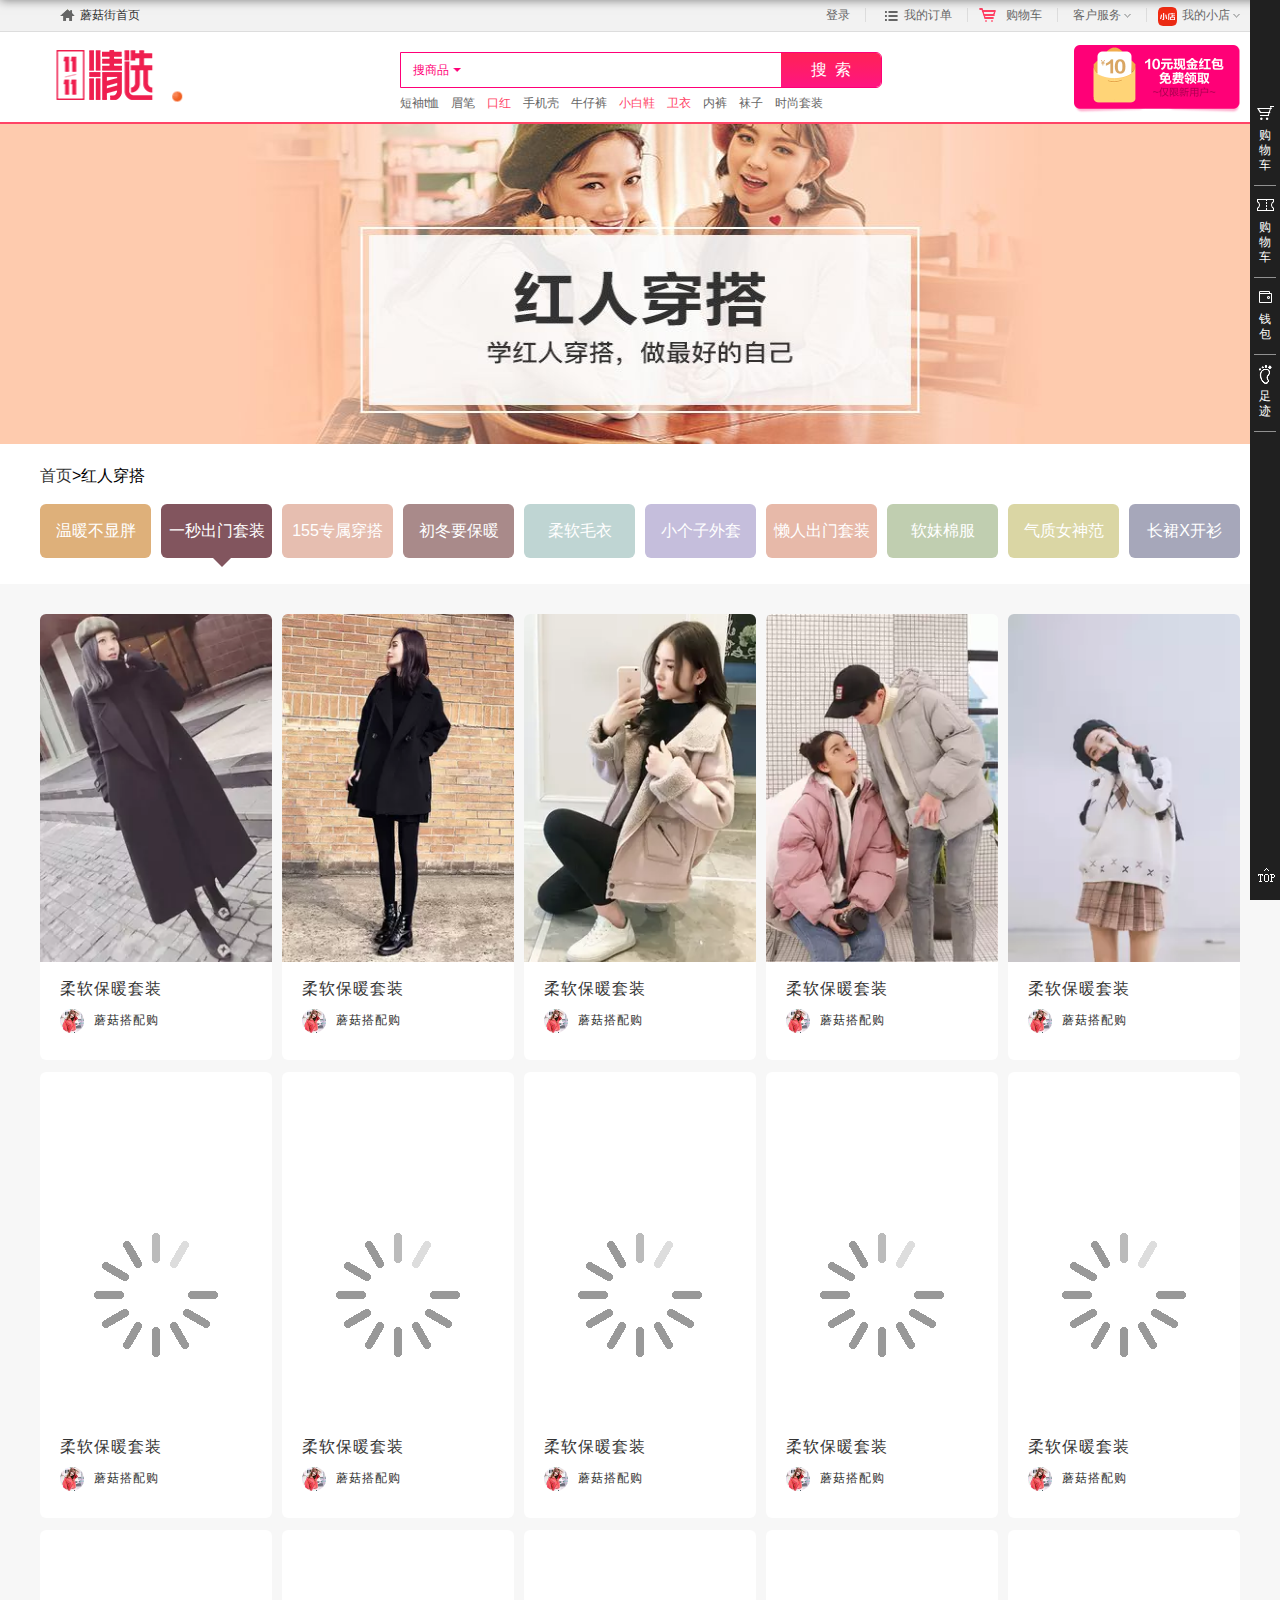
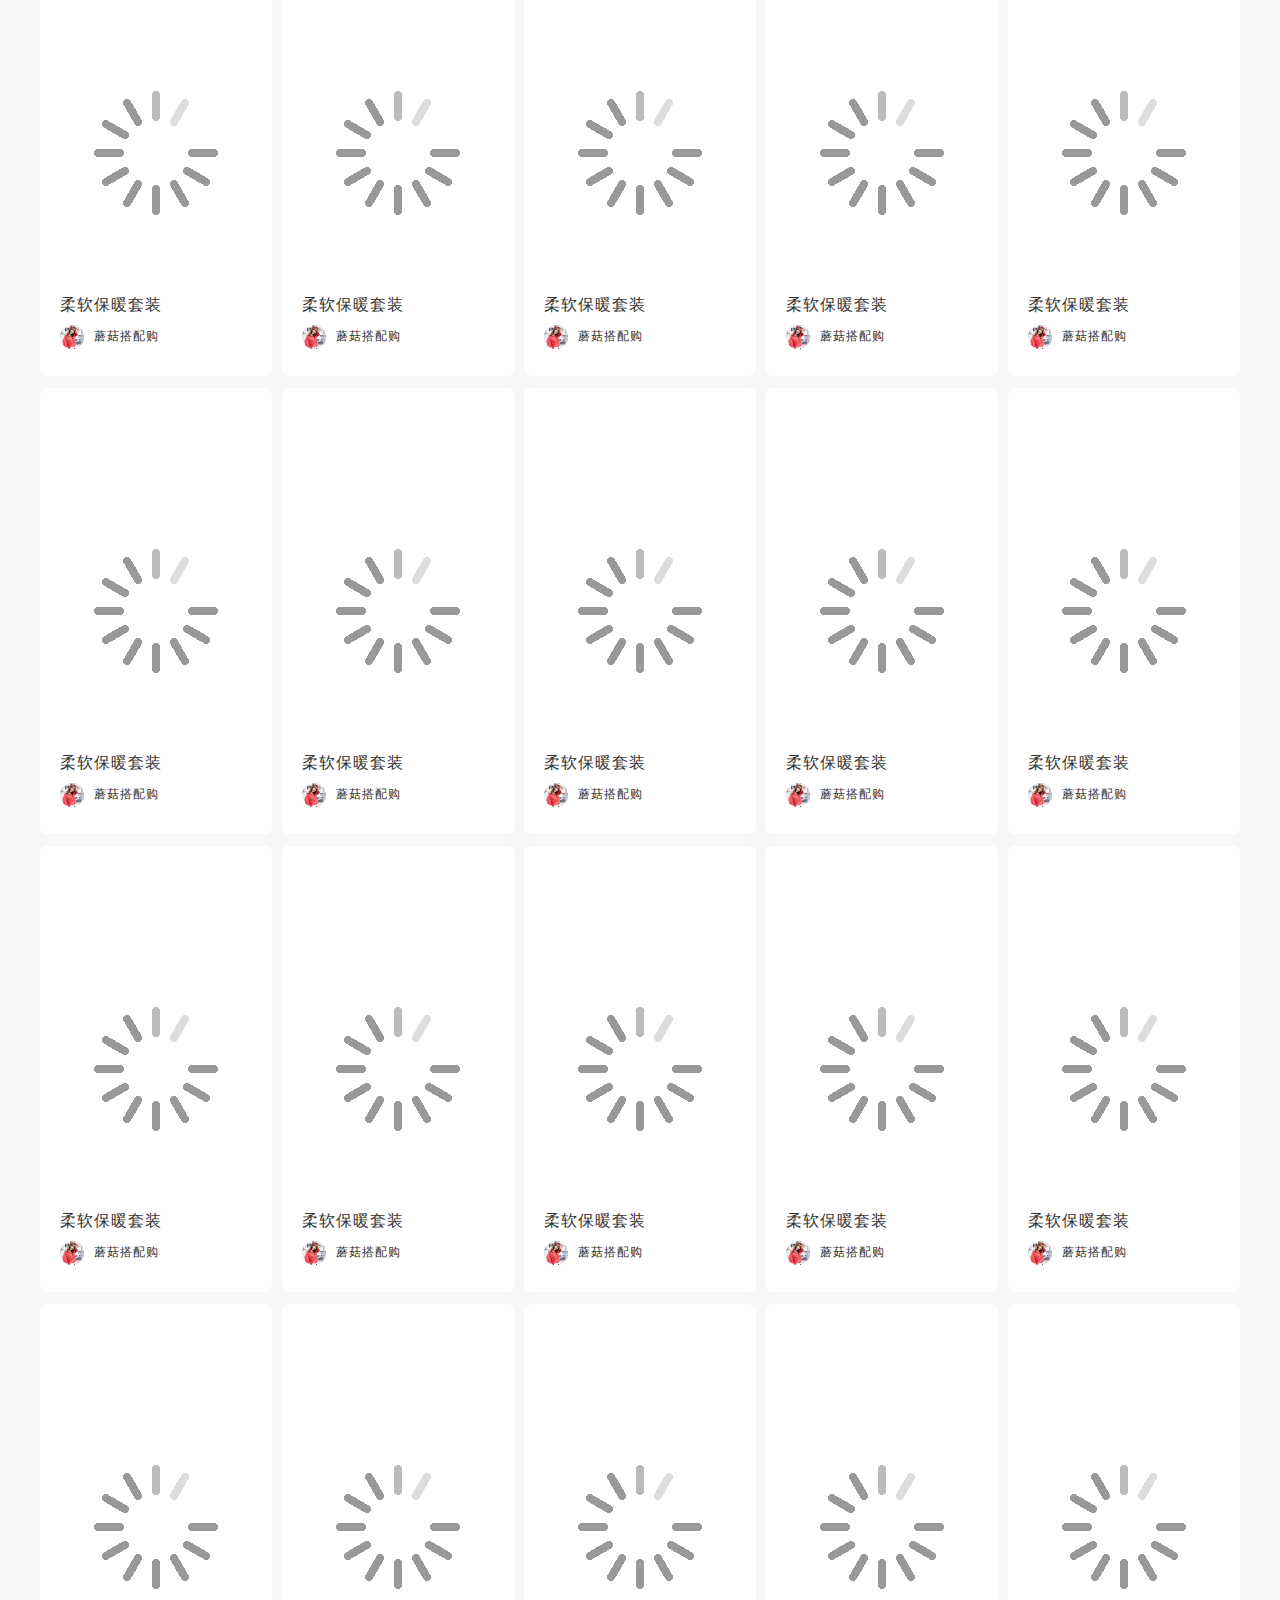
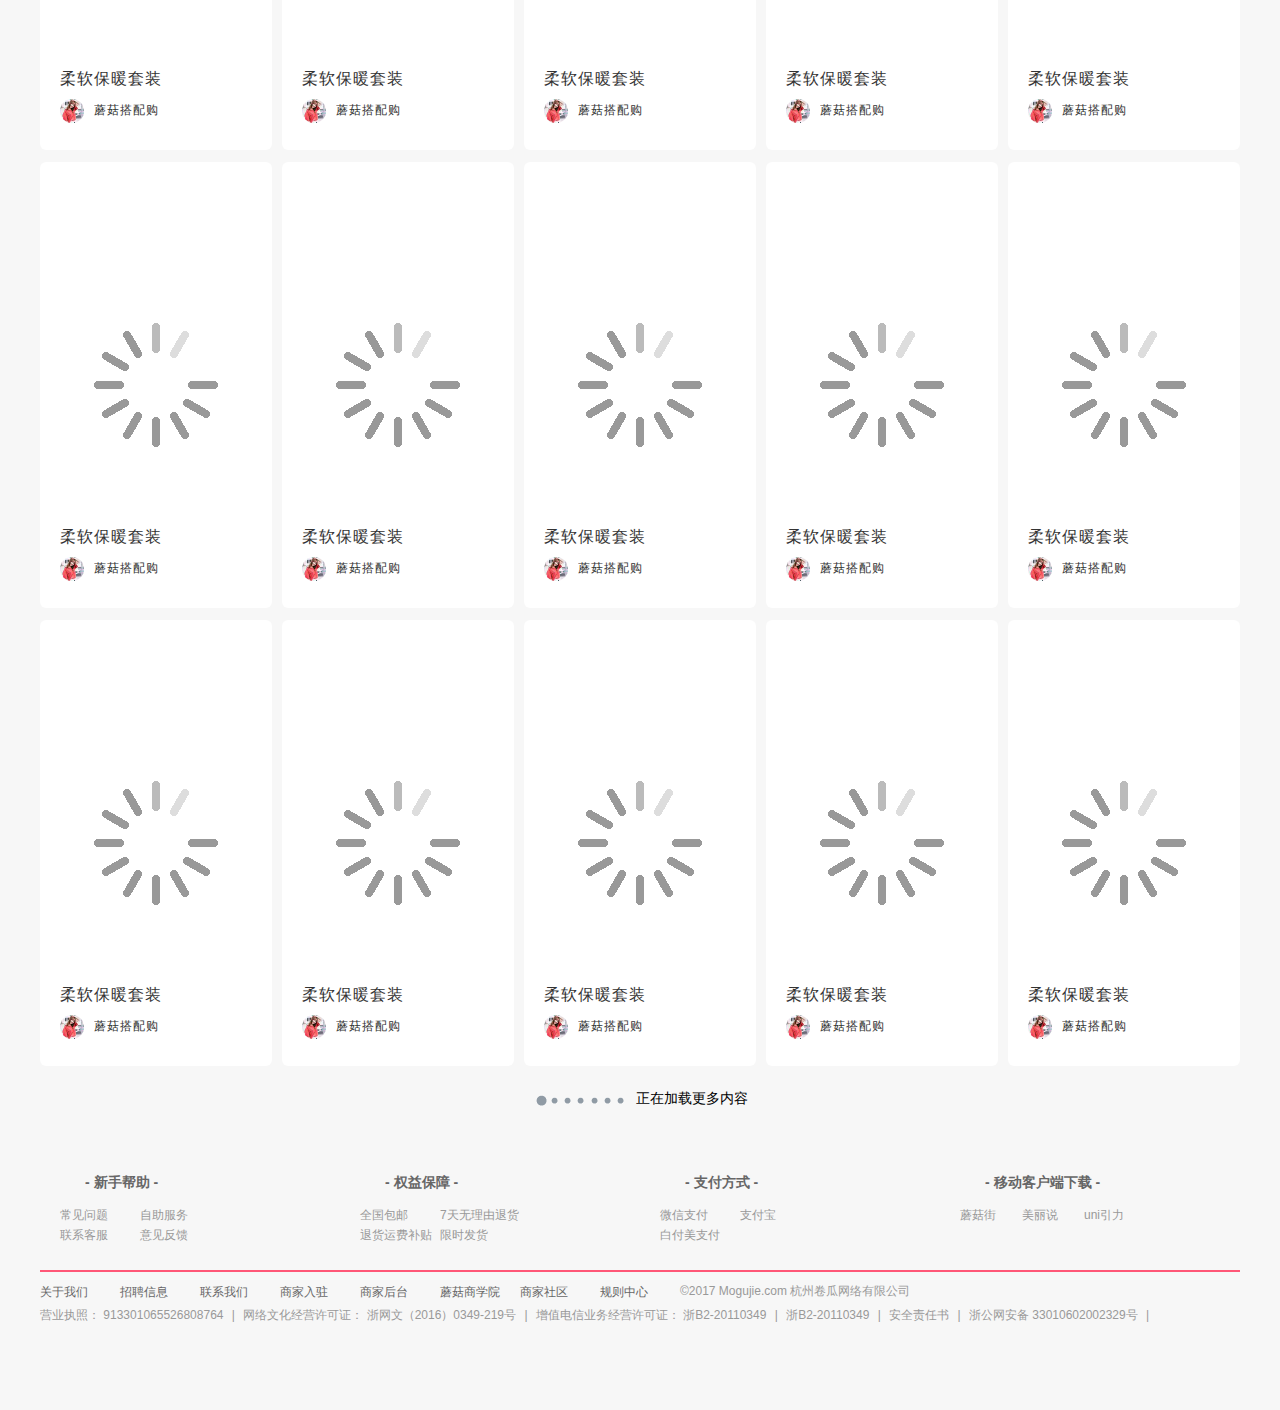
<file: mogujie-without/index.html>
<!DOCTYPE html>
<html lang="en">
<head>
<meta charset="UTF-8">
<title>蘑菇街</title>
<link rel="icon" type="image/x-icon" href="img/home.ico">
<link rel="stylesheet" type="text/css" href="css/index.css">
<script type="text/javascript" src="js/imgData.js"></script>
<script type="text/javascript" src="js/loadMore.js"></script>
<script type="text/javascript" src="js/loadImg.js"></script>
</head>
<body>
<ul class="right-bar">
	<li class="right-bar-blank"></li>
	<li>
		<a href="#" class="my-cart">
			<i class="s-icon"></i>
			<div class="s-txt">购物车</div>
			<div class="s-num"></div>
		</a>
	</li>
	<li>
		<a href="#" class="my-coupon">
			<i class="s-icon"></i>
			<div class="s-txt">购物车</div>
			<div class="s-num"></div>
		</a>
	</li>
	<li>
		<a href="#" class="my-wallet">
			<i class="s-icon"></i>
			<div class="s-txt">钱包</div>
		</a>
	</li>
	<li>
		<a href="#" class="my-browserlog">
			<i class="s-icon"></i>
			<div class="s-txt">足迹</div>
		</a>
	</li>
	<li class="right-bar-bottom">
		<a href="#">
			<i class="s-icon"></i>
		</a>
	</li>
</ul>
<div id="top">
	<div class="wrap">
		<a href="#" class="home fl">蘑菇街首页</a>
		<ul class="top-list fr">
			<li><a href="#">登录</a></li>
			<li class="has-line icn-order"><a href="#" class="">我的订单</a></li>
			<li class="has-line icn-cart"><a href="#" class="">购物车</a></li>
			<li class="has-line"><a href="#">客户服务</a><i class="icn-more"></i></li>
			<li class="has-line icn-shop"><a href="#" class="">我的小店</a><i class="icn-more"></i></li>
		</ul>
	</div>
</div>
<header id="header">
	<div class="wrap clearFix">
		<a href="#" class="logo fl" title="蘑菇街首页">
			<img src="img/logo.gif" alt="蘑菇街，我的买手街">
		</a>
		<div class="search-box fl">
			<div class="search-cont">
				<div class="search-inner-box">
					<div class="select-box">
						<span class="selected">搜商品</span>
					</div>
					<form action="#" method="get" class="header-form">
						<input type="text" class="fm-txt fl">
						<input type="submit" value="搜  索" class="fm-btn fr">
					</form>
				</div>
			</div>
			<nav class="hot-words">
				<a href="#">短袖t恤</a>
				<a href="#">眉笔</a>
				<a href="#" class="hot">口红</a>
				<a href="#">手机壳</a>
				<a href="#">牛仔裤</a>
				<a href="#" class="hot">小白鞋</a>
				<a href="#" class="hot">卫衣</a>
				<a href="#">内裤</a>
				<a href="#">袜子</a>
				<a href="#">时尚套装</a>
			</nav>
		</div>
		<div class="logo-right fr">
			<img src="img/logoRight.png" alt="蘑菇街，我的买手街">
		</div>
	</div>
</header>
<header id="header-fixed">
	<div class="wrap">
		<a href="#" class="logo fl" title="蘑菇街首页">
			<img src="img/logo.png" alt="蘑菇街，我的买手街">
		</a>
		<div class="search-box fl">
			<div class="search-cont">
				<div class="search-inner-box">
					<div class="select-box">
						<span class="selected">搜商品</span>
					</div>
					<form action="#" method="get" class="header-form">
						<input type="text" class="fm-txt fl">
						<input type="submit" value="搜  索" class="fm-btn fr">
					</form>
				</div>
			</div>
		</div>
	</div>
</header>

<main id="main">
	<div class="banner-wrap">
		<a class="banner">
			<img src="img/banner.jpg" alt="">
		</a>
	</div>

	<div class="nav-wrap">
		<div class="nav wrap">
			<h3 class="nav-title"><a href="#">首页</a>&gt;红人穿搭</h3>
			<ul class="nav-list">
				<li><a href="#" class="c1">温暖不显胖</a></li>
				<li><a href="#" class="c2 active">一秒出门套装</a></li>
				<li><a href="#" class="c3">155专属穿搭</a></li>
				<li><a href="#" class="c4">初冬要保暖</a></li>
				<li><a href="#" class="c5">柔软毛衣</a></li>
				<li><a href="#" class="c6">小个子外套</a></li>
				<li><a href="#" class="c7">懒人出门套装</a></li>
				<li><a href="#" class="c8">软妹棉服</a></li>
				<li><a href="#" class="c9">气质女神范</a></li>
				<li><a href="#" class="c10">长裙X开衫</a></li>
			</ul>
		</div>
	</div>

	<div class="pool-wrap">
		<div class="wrap">
			<ul id="pics" class="clearFix">
				<!--<li>
					<a href="#" class="cloth-img">
						<img src="img/img2 (43).webp">
					</a>
					<div class="detail">
						<a href="#" class="title"><p>柔软保暖套装</p></a>
						<div class="">
							<div class="user-img"><img src="img/user1.jpg"></div>
							<span class="user-name">蘑菇搭配购</span>
						</div>
					</div>
				</li>-->
			</ul>
			<p class="loadMore">
				<img src="img/loadMore.gif">
				正在加载更多内容
			</p>
		</div>
	</div>
</main>

<footer id="footer">
	<div class="wrap">
		<ul class="footer-helper">
			<li>
				<div class="cont-box">
					<h4 class="title color-666">- 新手帮助 -</h4>
					<ul class="item-list">
						<li class="footer-item"><a href="#" class="color-999">常见问题</a></li>
						<li class="footer-item"><a href="#" class="color-999">自助服务</a></li>
						<li class="footer-item"><a href="#" class="color-999">联系客服</a></li>
						<li class="footer-item"><a href="#" class="color-999">意见反馈</a></li>
					</ul>
				</div>
			</li>
			<li>
				<div class="cont-box">
					<h4 class="title color-666">- 权益保障 -</h4>
					<ul class="item-list">
						<li class="footer-item"><a href="#" class="color-999">全国包邮</a></li>
						<li class="footer-item"><a href="#" class="color-999">7天无理由退货</a></li>
						<li class="footer-item"><a href="#" class="color-999">退货运费补贴</a></li>
						<li class="footer-item"><a href="#" class="color-999">限时发货</a></li>
					</ul>
				</div>
			</li>
			<li>
				<div class="cont-box">
					<h4 class="title color-666">- 支付方式 -</h4>
					<ul class="item-list">
						<li class="footer-item"><a href="#" class="color-999">微信支付</a></li>
						<li class="footer-item"><a href="#" class="color-999">支付宝</a></li>
						<li class="footer-item"><a href="#" class="color-999">白付美支付</a></li>
					</ul>
				</div>
			</li>
			<li>
				<div class="cont-box">
					<h4 class="title color-666">- 移动客户端下载 -</h4>
					<ul class="item-list item-list-last">
						<li class="footer-item"><a href="#" class="color-999">蘑菇街</a></li>
						<li class="footer-item"><a href="#" class="color-999">美丽说</a></li>
						<li class="footer-item"><a href="#" class="color-999">uni引力</a></li>
					</ul>
				</div>
			</li>
		</ul>

		<div class="footer-info">
			<ul>
				<li class="footer-item"><a href="#" class="color-666">关于我们</a></li>
				<li class="footer-item"><a href="#" class="color-666">招聘信息</a></li>
				<li class="footer-item"><a href="#" class="color-666">联系我们</a></li>
				<li class="footer-item"><a href="#" class="color-666">商家入驻</a></li>
				<li class="footer-item"><a href="#" class="color-666">商家后台</a></li>
				<li class="footer-item"><a href="#" class="color-666">蘑菇商学院</a></li>
				<li class="footer-item"><a href="#" class="color-666">商家社区</a></li>
				<li class="footer-item"><a href="#" class="color-666">规则中心</a></li>
			</ul>
			<p class="color-999">©2017 Mogujie.com 杭州卷瓜网络有限公司</p>
		</div>
		<div class="footer-copyright">
			<span class="color-999">营业执照： </span>
			<a href="#" class="color-999">913301065526808764</a>
			<b class="footer-b color-999">| </b>
			<span href="#" class="color-999">网络文化经营许可证： </span>
			<a href="#" class="color-999">浙网文（2016）0349-219号</a>
			<b class="footer-b color-999">| </b>
			<span href="#" class="color-999">增值电信业务经营许可证： </span>
			<a href="#" class="color-999">浙B2-20110349</a>
			<b class="footer-b color-999">| </b>
			<a href="#" class="color-999">浙B2-20110349</a>
			<b class="footer-b color-999">| </b>
			<a href="#" class="color-999">安全责任书</a>
			<b class="footer-b color-999">| </b>
			<a href="#" class="color-999">浙公网安备 33010602002329号</a>
			<b class="footer-b color-999">| </b>
		</div>
	</div>
</footer>
<script type="text/javascript" src="js/index.js"></script>
</body>
</html>
</file>
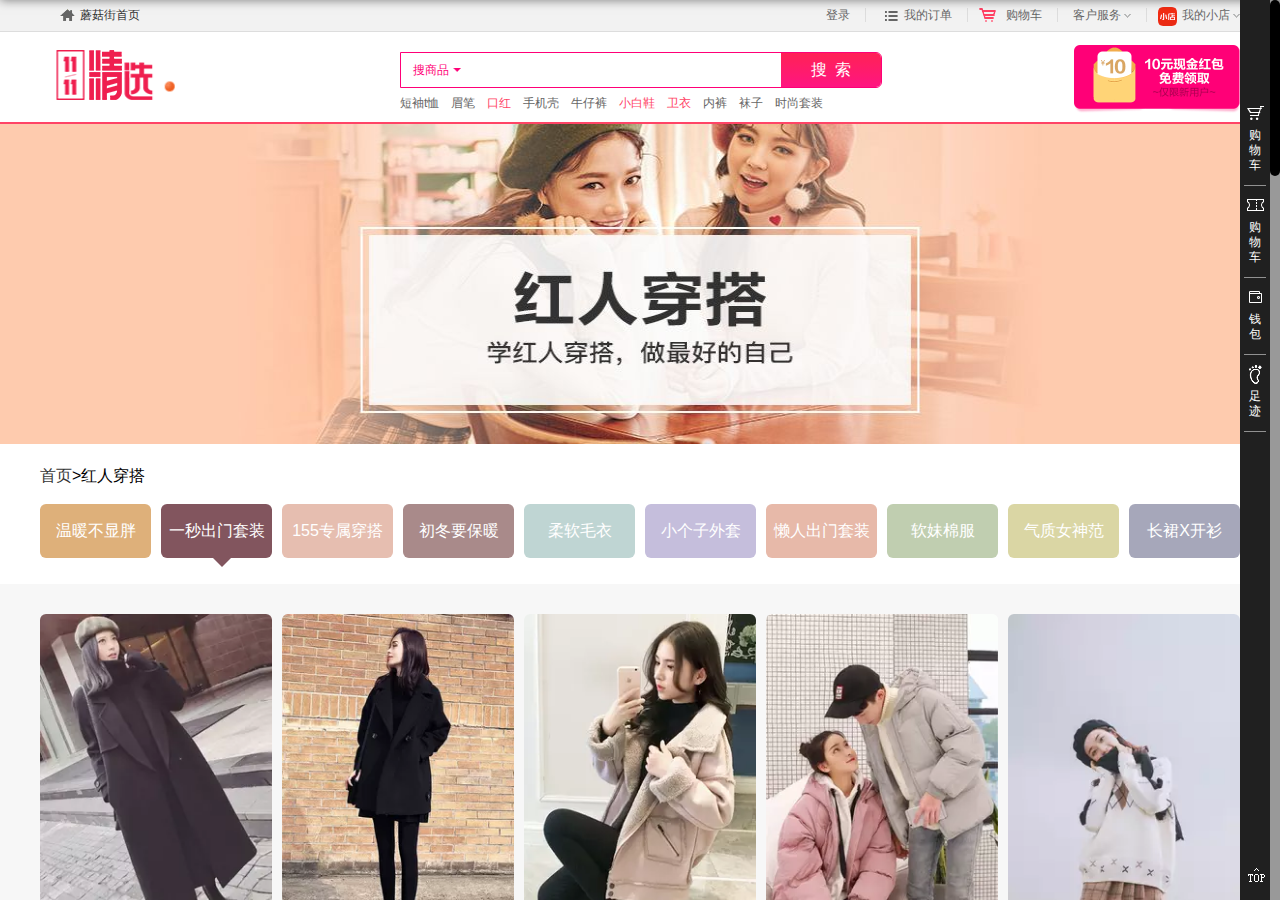
<file: mogujie/index.html>
<!DOCTYPE html>
<html lang="en">
<head>
<meta charset="UTF-8">
<title>蘑菇街</title>
<link rel="icon" type="image/x-icon" href="img/home.ico">
<link rel="stylesheet" type="text/css" href="css/index.css">
<script type="text/javascript" src="js/imgData.js"></script>
<script type="text/javascript" src="js/loadMore.js"></script>
<script type="text/javascript" src="js/loadImg.js"></script>
<script type="text/javascript" src="js/tween.js"></script>
<script type="text/javascript" src="js/scroll.js"></script>
</head>
<body>
<div class="page">
	<div class="con">
		<ul class="right-bar">
			<li class="right-bar-blank"></li>
			<li>
				<a href="#" class="my-cart">
					<i class="s-icon"></i>
					<div class="s-txt">购物车</div>
					<div class="s-num"></div>
				</a>
			</li>
			<li>
				<a href="#" class="my-coupon">
					<i class="s-icon"></i>
					<div class="s-txt">购物车</div>
					<div class="s-num"></div>
				</a>
			</li>
			<li>
				<a href="#" class="my-wallet">
					<i class="s-icon"></i>
					<div class="s-txt">钱包</div>
				</a>
			</li>
			<li>
				<a href="#" class="my-browserlog">
					<i class="s-icon"></i>
					<div class="s-txt">足迹</div>
				</a>
			</li>
			<li class="right-bar-bottom">
				<a href="#">
					<i class="s-icon"></i>
				</a>
			</li>
		</ul>
		<div id="top">
			<div class="wrap">
				<a href="#" class="home fl">蘑菇街首页</a>
				<ul class="top-list fr">
					<li><a href="#">登录</a></li>
					<li class="has-line icn-order"><a href="#" class="">我的订单</a></li>
					<li class="has-line icn-cart"><a href="#" class="">购物车</a></li>
					<li class="has-line"><a href="#">客户服务</a><i class="icn-more"></i></li>
					<li class="has-line icn-shop"><a href="#" class="">我的小店</a><i class="icn-more"></i></li>
				</ul>
			</div>
		</div>
		<header id="header">
			<div class="wrap clearFix">
				<a href="#" class="logo fl" title="蘑菇街首页">
					<img src="img/logo.gif" alt="蘑菇街，我的买手街">
				</a>
				<div class="search-box fl">
					<div class="search-cont">
						<div class="search-inner-box">
							<div class="select-box">
								<span class="selected">搜商品</span>
							</div>
							<form action="#" method="get" class="header-form">
								<input type="text" class="fm-txt fl">
								<input type="submit" value="搜  索" class="fm-btn fr">
							</form>
						</div>
					</div>
					<nav class="hot-words">
						<a href="#">短袖t恤</a>
						<a href="#">眉笔</a>
						<a href="#" class="hot">口红</a>
						<a href="#">手机壳</a>
						<a href="#">牛仔裤</a>
						<a href="#" class="hot">小白鞋</a>
						<a href="#" class="hot">卫衣</a>
						<a href="#">内裤</a>
						<a href="#">袜子</a>
						<a href="#">时尚套装</a>
					</nav>
				</div>
				<div class="logo-right fr">
					<img src="img/logoRight.png" alt="蘑菇街，我的买手街">
				</div>
			</div>
		</header>
		<header id="header-fixed">
			<div class="wrap">
				<a href="#" class="logo fl" title="蘑菇街首页">
					<img src="img/logo.png" alt="蘑菇街，我的买手街">
				</a>
				<div class="search-box fl">
					<div class="search-cont">
						<div class="search-inner-box">
							<div class="select-box">
								<span class="selected">搜商品</span>
							</div>
							<form action="#" method="get" class="header-form">
								<input type="text" class="fm-txt fl">
								<input type="submit" value="搜  索" class="fm-btn fr">
							</form>
						</div>
					</div>
				</div>
			</div>
		</header>

		<main id="main">
			<div class="banner-wrap">
				<a class="banner">
					<img src="img/banner.jpg" alt="">
				</a>
			</div>

			<div class="nav-wrap">
				<div class="nav wrap">
					<h3 class="nav-title"><a href="#">首页</a>&gt;红人穿搭</h3>
					<ul class="nav-list">
						<li><a href="#" class="c1">温暖不显胖</a></li>
						<li><a href="#" class="c2 active">一秒出门套装</a></li>
						<li><a href="#" class="c3">155专属穿搭</a></li>
						<li><a href="#" class="c4">初冬要保暖</a></li>
						<li><a href="#" class="c5">柔软毛衣</a></li>
						<li><a href="#" class="c6">小个子外套</a></li>
						<li><a href="#" class="c7">懒人出门套装</a></li>
						<li><a href="#" class="c8">软妹棉服</a></li>
						<li><a href="#" class="c9">气质女神范</a></li>
						<li><a href="#" class="c10">长裙X开衫</a></li>
					</ul>
				</div>
			</div>

			<div class="pool-wrap">
				<div class="wrap">
					<ul id="pics" class="clearFix">
						<!--<li>
                            <a href="#" class="cloth-img">
                                <img src="img/img2 (43).webp">
                            </a>
                            <div class="detail">
                                <a href="#" class="title"><p>柔软保暖套装</p></a>
                                <div class="">
                                    <div class="user-img"><img src="img/user1.jpg"></div>
                                    <span class="user-name">蘑菇搭配购</span>
                                </div>
                            </div>
                        </li>-->
					</ul>
					<p class="loadMore">
						<img src="img/loadMore.gif">
						正在加载更多内容
					</p>
				</div>
			</div>
		</main>

		<footer id="footer">
			<div class="wrap">
				<ul class="footer-helper">
					<li>
						<div class="cont-box">
							<h4 class="title color-666">- 新手帮助 -</h4>
							<ul class="item-list">
								<li class="footer-item"><a href="#" class="color-999">常见问题</a></li>
								<li class="footer-item"><a href="#" class="color-999">自助服务</a></li>
								<li class="footer-item"><a href="#" class="color-999">联系客服</a></li>
								<li class="footer-item"><a href="#" class="color-999">意见反馈</a></li>
							</ul>
						</div>
					</li>
					<li>
						<div class="cont-box">
							<h4 class="title color-666">- 权益保障 -</h4>
							<ul class="item-list">
								<li class="footer-item"><a href="#" class="color-999">全国包邮</a></li>
								<li class="footer-item"><a href="#" class="color-999">7天无理由退货</a></li>
								<li class="footer-item"><a href="#" class="color-999">退货运费补贴</a></li>
								<li class="footer-item"><a href="#" class="color-999">限时发货</a></li>
							</ul>
						</div>
					</li>
					<li>
						<div class="cont-box">
							<h4 class="title color-666">- 支付方式 -</h4>
							<ul class="item-list">
								<li class="footer-item"><a href="#" class="color-999">微信支付</a></li>
								<li class="footer-item"><a href="#" class="color-999">支付宝</a></li>
								<li class="footer-item"><a href="#" class="color-999">白付美支付</a></li>
							</ul>
						</div>
					</li>
					<li>
						<div class="cont-box">
							<h4 class="title color-666">- 移动客户端下载 -</h4>
							<ul class="item-list item-list-last">
								<li class="footer-item"><a href="#" class="color-999">蘑菇街</a></li>
								<li class="footer-item"><a href="#" class="color-999">美丽说</a></li>
								<li class="footer-item"><a href="#" class="color-999">uni引力</a></li>
							</ul>
						</div>
					</li>
				</ul>

				<div class="footer-info">
					<ul>
						<li class="footer-item"><a href="#" class="color-666">关于我们</a></li>
						<li class="footer-item"><a href="#" class="color-666">招聘信息</a></li>
						<li class="footer-item"><a href="#" class="color-666">联系我们</a></li>
						<li class="footer-item"><a href="#" class="color-666">商家入驻</a></li>
						<li class="footer-item"><a href="#" class="color-666">商家后台</a></li>
						<li class="footer-item"><a href="#" class="color-666">蘑菇商学院</a></li>
						<li class="footer-item"><a href="#" class="color-666">商家社区</a></li>
						<li class="footer-item"><a href="#" class="color-666">规则中心</a></li>
					</ul>
					<p class="color-999">©2017 Mogujie.com 杭州卷瓜网络有限公司</p>
				</div>
				<div class="footer-copyright">
					<span class="color-999">营业执照： </span>
					<a href="#" class="color-999">913301065526808764</a>
					<b class="footer-b color-999">| </b>
					<span href="#" class="color-999">网络文化经营许可证： </span>
					<a href="#" class="color-999">浙网文（2016）0349-219号</a>
					<b class="footer-b color-999">| </b>
					<span href="#" class="color-999">增值电信业务经营许可证： </span>
					<a href="#" class="color-999">浙B2-20110349</a>
					<b class="footer-b color-999">| </b>
					<a href="#" class="color-999">浙B2-20110349</a>
					<b class="footer-b color-999">| </b>
					<a href="#" class="color-999">安全责任书</a>
					<b class="footer-b color-999">| </b>
					<a href="#" class="color-999">浙公网安备 33010602002329号</a>
					<b class="footer-b color-999">| </b>
				</div>
			</div>
		</footer>
	</div>
	<div class="scroll-wrap">
		<div class="scroll-track">
			<div class="scroll-bar"></div>
		</div>
	</div>
</div>
<script type="text/javascript" src="js/index.js"></script>
</body>
</html>
</file>
<file: mogujie-without/css/index.css>
/*reset class*/
body,
p,
h1,
h2,
h3,
h4,
h5,
h6,
dl,
dd,
form {
	margin: 0;
}
ul,
ol {
	margin: 0;
	padding: 0;
	list-style: none;
}
input,
select,
textarea,
button {
	margin: 0;
	padding: 0;
	outline: none;
	border: 1px solid #000;
	box-sizing: content-box;
}
textarea {
	resize: none;
	overflow: auto;
}
a {
	text-decoration: none;
	color: #333;
}
img {
	border: none;
	vertical-align: top;
}
table {
	border-collapse: collapse;
}
main {
	display: block;
}
td,
th {
	padding: 0;
}
em {
	font-style: normal;
}
strong {
	font-weight: normal;
}
/*end reset class*/

/*public class*/
body {
	background: #f7f7f7;
}
body,
input,
button,
select,
textarea {
	font: 12px/1.6 arial,"微软雅黑",sans-serif;
}
.clearFix:after {
	content: "";
	display: block;
	clear: both;
}
.fl {
	float: left;
}
.fr {
	float: right;
}
.color-666 {
	color: #666;
}
.color-999 {
	color: #999;
}
.wrap {
	margin: 0 auto;
	width: 1200px;
}
/*end public class*/

/*index class*/
.right-bar {
	z-index: 20;
	position: fixed;
	right: 0;
	top: 0;
	width: 30px;
	height: 100%;
	color: #fff;
	background: #202020;
}
.right-bar .right-bar-blank {
	height: 10%;
}
.right-bar .right-bar-bottom {
	position: absolute;
	bottom: 10px;
	width: 30px;

	/*display: none;*/
	cursor: pointer;
	padding-top: 0;
	padding-bottom: 0;
}
.right-bar .right-bar-bottom a {
	border-bottom: none;
	padding-bottom: 0;
}
.right-bar .right-bar-bottom .s-icon {
	background-position: -270px -279px;
}
.right-bar .right-bar-bottom:hover  a {
	padding-top: 5px;
	padding-bottom: 0;
}
.right-bar li {
	position: relative;
	padding: 4px 4px 0;
	text-align: center;
}
.right-bar li:hover {
	background-color: #ef2f23;
	/*margin-top: -1px;*/
}
.right-bar li:hover a {
	border-bottom: 0;
	/*padding-top: 1px;*/
	padding-bottom: 13px;
}
.right-bar li a {
	display: block;
	border-bottom: 1px solid rgba(221,221,221,.6);
	padding-bottom: 12px;
	line-height: 15px;
	text-align: center;
	color: #fff;
}
.right-bar .s-icon {
	display: block;
	width: 30px;
	height: 30px;
	background-image: url(../img/upload.png);
	background-repeat: no-repeat;
}
.right-bar .my-cart .s-icon {
	background-position: -271px -129px;
}
.right-bar .my-coupon .s-icon {
	background-position: -271px -159px;
}
.right-bar .my-wallet .s-icon {
	background-position: -271px -219px;
}
.right-bar .my-browserlog .s-icon {
	background-position: -271px -189px;
}
#top {
	border-bottom: 1px solid #ddd;
	height: 31px;
	background: #f2f2f2;
}
#top .home {
	margin-left: 20px;
	padding-left: 20px;
	height: 30px;
	line-height: 30px;
	background: url(../img/upload.png) -4px -234px no-repeat;
}
.top-list * {
	float: left;
}
.top-list li {
	margin-right: 15px;
	height: 31px;
}
.top-list li a {
	margin-top: 8px;
	line-height: 14px;
	color: #666;
}
.top-list .has-line a {
	border-left: 1px solid #ddd;
	padding-left: 15px;
}
.top-list .icn-order a,
.top-list .icn-cart a {
	padding-left: 38px;
}
.top-list .icn-order {
	background: url(../img/upload.png) 16px -528px no-repeat;
}
.top-list .icn-cart {
	background: url(../img/upload.png) 8px -420px no-repeat;
}
.top-list .icn-shop {
	margin-right: 0;
	background: url(../img/upload.png) 8px -566px no-repeat;
}
.top-list .icn-shop a {
	padding-left: 35px;
}
.top-list .icn-more {
	margin: 14px 0 0 3px;
	width: 7px;
	height: 5px;
	background: url(../img/upload.png) -4px -229px no-repeat;
}
#header {
	border-bottom: 2px solid #ff4466;
	background: #fff;
}
.logo {
	width: 240px;
	height: 90px;
	overflow: hidden;
}
.search-box {
	margin-left: 120px;
	width: 482px;
	height: 90px;
}
.search-box .search-cont {
	margin-top: 20px;
}
.search-box .search-inner-box {
	border: 1px solid #f07;
	width: 480px;
	height: 34px;
	border-radius: 0 6px 6px 0;
	background: #fff;
}
.search-box .select-box {
	position: relative;
	float: left;
	width: 60px;
	text-align: center;
}
.search-box .select-box .selected {
	display: block;
	height: 34px;
	line-height: 34px;
	color: #f07;
	cursor: pointer;
	background: url(../img/select.png) center right no-repeat;
}
.header-form {
	height: 34px;
}
.header-form .fm-txt {
	overflow: hidden;
	border: none;
	padding: 6px 0 6px 10px;
	width: 305px;
	height: 22px;
	line-height: 22px;
	color: #999;
}
.header-form .fm-btn {
	overflow: hidden;
	border: none;
	width: 100px;
	height: 34px;
	font-size: 16px;
	line-height: 34px;
	border-radius: 0 5px 5px 0;
	color: #fff;
	background-color: #f07;
	background-image: linear-gradient(180deg, #f25, #ff1581);
	cursor: pointer;
}
.search-box .hot-words {
	margin-top: 5px;
	width: 100%;
	height: 20px;
}
.search-box .hot-words a {
	float: left;
	margin-right: 12px;
	height: 20px;
	line-height: 20px;
	color: #666;
}
.search-box .hot-words a:hover {
	color: #f07;
	text-decoration: underline;
}
.search-box .hot-words .hot {
	color: #ff4466;
}
#header .logo-right {
	width: 220px;
	height: 90px;
	overflow: hidden;
}
#header .logo-right img {
	width: 100%;
	height: 100%;
}
#header-fixed {
	z-index: 10;
	position: fixed;
	left: 0;
	top: -50px;
	width: 100%;
	height: 50px;
	box-shadow: 0 0 10px rgba(0, 0, 0, .5);
	background: #fff;
	transition: .5s top;
	z-index: 10;
}
#header-fixed .logo {
	height: 50px;
}
#header-fixed .search-box {
	height: 50px;
}
#header-fixed .search-box .search-cont {
	margin-top: 7px;
}
.banner-wrap .banner {
	display: block;
	height: 320px;
}
.banner-wrap .banner img {
	width: 100%;
	height: 100%;
}
.nav-wrap {
	height: 140px;
	background-color: #fff;
}
.nav-wrap .nav {
	padding-top: 21px;
	height: 100%;
}
.nav-wrap .nav-title {
	margin-bottom: 18px;
	font-weight: normal;
	font-size: 16px;
	line-height: 22px;
	height: 21px;
}
.nav-wrap .nav-list {
	margin-left: -10px;
}
.nav-wrap .nav-list li {
	float: left;
	margin-left: 10px;
	width: 111px;
	height: 63px;
}
.nav-list li a {
	position: relative;
	display: block;
	height: 54px;
	font-weight: 500;
	font-size: 16px;
	line-height: 54px;
	text-align: center;
	color: #fff;
	cursor: pointer;
	border-radius: 6px;
}
.nav-wrap .active:after {
	content: "";
	display: block;
	position: absolute;
	left: 50%;
	bottom: -9px;
	margin-left: -4px;
	width: 0;
	height: 0;
	border-top: 9px solid #82555e;
	border-left: 9px solid transparent;
	border-right: 9px solid transparent;
}
.nav-wrap .nav-list .c1 {
	background-color: #deb07a;
}
.nav-wrap .nav-list .c2 {
	background-color: #82555e;
}
.nav-wrap .nav-list .c3 {
	background-color: #e6beb0;
}
.nav-wrap .nav-list .c4 {
	background-color: #a98a8a;
}
.nav-wrap .nav-list .c5 {
	background-color: #bfd5d3;
}
.nav-wrap .nav-list .c6 {
	background-color: #c5bedc;
}
.nav-wrap .nav-list .c7 {
	background-color: #e7b9a9;
}
.nav-wrap .nav-list .c8 {
	background-color: #c0ceb0;
}
.nav-wrap .nav-list .c9 {
	background-color: #dad6a4;
}
.nav-wrap .nav-list .c10 {
	background-color: #a6a7ba;
}
.pool-wrap {
	margin-top: 30px;
}
#pics {
	position: relative;
	margin: 0 -5px;
}
#pics li {
	float: left;
	margin: 0 5px 12px;
	width: 232px;
	height: 446px;
	background: #fff url('../img/loading.gif') no-repeat center center;
	border-radius: 6px;
	overflow: hidden;
}
#pics .cloth-img {
	display: block;
	/*height: 464px;*/
	height: 348px;
}
#pics .cloth-img img {
	width: 100%;
	height: 100%;
	opacity: 0;
	transition: 1s opacity;
}
#pics .detail {
	padding: 16px 20px 0;
	height: 88px;
}
#pics .detail .title {
	display: block;
}
#pics .detail .title  p {
	display: block;
	margin-bottom: 10px;
	max-width: 100%;
	height: 21px;
	line-height: 21px;
	font-size: 16px;
	letter-spacing: 1px;
	color: #333;
	overflow: hidden;
	text-overflow: ellipsis;
	white-space: nowrap;
}
#pics .user-img {
	display: inline-block;
	width: 24px;
	height: 24px;
}
#pics .user-img img {
	width: 100%;
	height: 100%;
	border-radius: 50%;
}
#pics .user-name {
	display: inline-block;
	vertical-align: middle;
	margin-left: 10px;
	max-width: 158px;
	height: 16px;
	font-size: 12px;
	letter-spacing: 1px;
	text-overflow: ellipsis;
	white-space: nowrap;
	color: #333;
	overflow: hidden;
}
.loadMore {
	font: 14px/3 "宋体";
	text-align: center;
}
.loadMore img {
	vertical-align: middle;
}
#footer {
	overflow: hidden;
	min-height: 180px;
	padding-top: 50px;
	padding-bottom: 60px;
}
.footer-helper {
	height: 100px;
	border-bottom: 2px solid #FF5777;
}
.footer-helper > li {
	float: left;
	width: 25%;
	height: 100%;
}
.cont-box {
	padding-left: 20px;
	width: 78%;
}
.footer-helper h4 {
	margin-left: 25px;
	margin-bottom: 10px;
	height: 25px;
	font-size: 14px;
	line-height: 25px;
	overflow: hidden;
}
.footer-item {
	float: left;
	width: 80px;
	height: 20px;
	line-height: 20px;
}
.item-list-last li {
	width: 62px;
}
.footer-info {
	margin-top: 10px;
	min-height: 20px;
}
.footer-copyright {
	margin-bottom: 8px;
	line-height: 27px;
}
.footer-b {
	margin: 0 5px;
	font-weight: 400;
}
/*end index class*/
</file>
<file: mogujie/css/index.css>
/*reset class*/
body,
p,
h1,
h2,
h3,
h4,
h5,
h6,
dl,
dd,
form {
	margin: 0;
}
ul,
ol {
	margin: 0;
	padding: 0;
	list-style: none;
}
input,
select,
textarea,
button {
	margin: 0;
	padding: 0;
	outline: none;
	border: 1px solid #000;
	box-sizing: content-box;
}
textarea {
	resize: none;
	overflow: auto;
}
a {
	text-decoration: none;
	color: #333;
}
img {
	border: none;
	vertical-align: top;
}
table {
	border-collapse: collapse;
}
main {
	display: block;
}
td,
th {
	padding: 0;
}
em {
	font-style: normal;
}
strong {
	font-weight: normal;
}
/*end reset class*/

/*public class*/
.clearFix:after {
	content: "";
	display: block;
	clear: both;
}
.fl {
	float: left;
}
.fr {
	float: right;
}
.color-666 {
	color: #666;
}
.color-999 {
	color: #999;
}
.wrap {
	margin: 0 auto;
	width: 1200px;
}
/*end public class*/

/*index class*/
body {
	background: #f7f7f7;
}
body,
input,
button,
select,
textarea {
	font: 12px/1.6 arial,"微软雅黑",sans-serif;
}
html,
body,
.page {
	height: 100%;
	overflow: hidden;
}
.page {
	position: relative;
}
.con {
	position: absolute;
	left: 0;
	top:  0;
	width: 100%;
	min-height: 100%;
}
.scroll-wrap {
	z-index: 30;
	position: absolute;
	right: 0;
	top: 0;
	height: 100%;
	width: 10px;
}
.scroll-track {
	position: absolute;
	left: 0;
	top: 0;
	bottom: 0;
	width: 10px;
	background: #999;
}
.scroll-bar {
	position: absolute;
	left: 0;
	top: 0;
	width: 10px;
	height: 40px;
	min-height: 40px;
	background: #000;
	border-radius: 5px;
}
.right-bar {
	z-index: 20;
	position: fixed;
	right: 10px;
	top: 0;
	width: 30px;
	height: 100%;
	color: #fff;
	background: #202020;
}
.right-bar .right-bar-blank {
	height: 10%;
}
.right-bar .right-bar-bottom {
	position: absolute;
	bottom: 10px;
	width: 30px;
	/*display: none;*/
	cursor: pointer;
	padding-top: 0;
	padding-bottom: 0;
}
.right-bar .right-bar-bottom a {
	border-bottom: none;
	padding-bottom: 0;
}
.right-bar .right-bar-bottom .s-icon {
	background-position: -270px -279px;
}
.right-bar .right-bar-bottom:hover  a {
	padding-top: 5px;
	padding-bottom: 0;
}
.right-bar li {
	position: relative;
	padding: 4px 4px 0;
	text-align: center;
}
.right-bar li:hover {
	background-color: #ef2f23;
	/*margin-top: -1px;*/
}
.right-bar li:hover a {
	border-bottom: 0;
	/*padding-top: 1px;*/
	padding-bottom: 13px;
}
.right-bar li a {
	display: block;
	border-bottom: 1px solid rgba(221,221,221,.6);
	padding-bottom: 12px;
	line-height: 15px;
	text-align: center;
	color: #fff;
}
.right-bar .s-icon {
	display: block;
	width: 30px;
	height: 30px;
	background-image: url(../img/upload.png);
	background-repeat: no-repeat;
}
.right-bar .my-cart .s-icon {
	background-position: -271px -129px;
}
.right-bar .my-coupon .s-icon {
	background-position: -271px -159px;
}
.right-bar .my-wallet .s-icon {
	background-position: -271px -219px;
}
.right-bar .my-browserlog .s-icon {
	background-position: -271px -189px;
}

#top {
	border-bottom: 1px solid #ddd;
	height: 31px;
	background: #f2f2f2;
}
#top .home {
	margin-left: 20px;
	padding-left: 20px;
	height: 30px;
	line-height: 30px;
	background: url(../img/upload.png) -4px -234px no-repeat;
}
.top-list * {
	float: left;
}
.top-list li {
	margin-right: 15px;
	height: 31px;
}
.top-list li a {
	margin-top: 8px;
	line-height: 14px;
	color: #666;
}
.top-list .has-line a {
	border-left: 1px solid #ddd;
	padding-left: 15px;
}
.top-list .icn-order a,
.top-list .icn-cart a {
	padding-left: 38px;
}
.top-list .icn-order {
	background: url(../img/upload.png) 16px -528px no-repeat;
}
.top-list .icn-cart {
	background: url(../img/upload.png) 8px -420px no-repeat;
}
.top-list .icn-shop {
	margin-right: 0;
	background: url(../img/upload.png) 8px -566px no-repeat;
}
.top-list .icn-shop a {
	padding-left: 35px;
}
.top-list .icn-more {
	margin: 14px 0 0 3px;
	width: 7px;
	height: 5px;
	background: url(../img/upload.png) -4px -229px no-repeat;
}
#header {
	border-bottom: 2px solid #ff4466;
	background: #fff;
}
.logo {
	width: 240px;
	height: 90px;
	overflow: hidden;
}
.search-box {
	margin-left: 120px;
	width: 482px;
	height: 90px;
}
.search-box .search-cont {
	margin-top: 20px;
}
.search-box .search-inner-box {
	border: 1px solid #f07;
	width: 480px;
	height: 34px;
	border-radius: 0 6px 6px 0;
	background: #fff;
}
.search-box .select-box {
	position: relative;
	float: left;
	width: 60px;
	text-align: center;
}
.search-box .select-box .selected {
	display: block;
	height: 34px;
	line-height: 34px;
	color: #f07;
	cursor: pointer;
	background: url(../img/select.png) center right no-repeat;
}
.header-form {
	height: 34px;
}
.header-form .fm-txt {
	overflow: hidden;
	border: none;
	padding: 6px 0 6px 10px;
	width: 305px;
	height: 22px;
	line-height: 22px;
	color: #999;
}
.header-form .fm-btn {
	overflow: hidden;
	border: none;
	width: 100px;
	height: 34px;
	font-size: 16px;
	line-height: 34px;
	border-radius: 0 5px 5px 0;
	color: #fff;
	background-color: #f07;
	background-image: linear-gradient(180deg, #f25, #ff1581);
	cursor: pointer;
}
.search-box .hot-words {
	margin-top: 5px;
	width: 100%;
	height: 20px;
}
.search-box .hot-words a {
	float: left;
	margin-right: 12px;
	height: 20px;
	line-height: 20px;
	color: #666;
}
.search-box .hot-words a:hover {
	color: #f07;
	text-decoration: underline;
}
.search-box .hot-words .hot {
	color: #ff4466;
}
#header .logo-right {
	width: 220px;
	height: 90px;
	overflow: hidden;
}
#header .logo-right img {
	width: 100%;
	height: 100%;
}
#header-fixed {
	z-index: 10;
	position: fixed;
	left: 0;
	top: -50px;
	width: 100%;
	height: 50px;
	box-shadow: 0 0 10px rgba(0, 0, 0, .5);
	background: #fff;
	transition: .5s top;
}
#header-fixed .logo {
	height: 50px;
}
#header-fixed .search-box {
	height: 50px;
}
#header-fixed .search-box .search-cont {
	margin-top: 7px;
}
.banner-wrap .banner {
	display: block;
	height: 320px;
}
.banner-wrap .banner img {
	width: 100%;
	height: 100%;
}
.nav-wrap {
	height: 140px;
	background-color: #fff;
}
.nav-wrap .nav {
	padding-top: 21px;
	height: 100%;
}
.nav-wrap .nav-title {
	margin-bottom: 18px;
	font-weight: normal;
	font-size: 16px;
	line-height: 22px;
	height: 21px;
}
.nav-wrap .nav-list {
	margin-left: -10px;
}
.nav-wrap .nav-list li {
	float: left;
	margin-left: 10px;
	width: 111px;
	height: 63px;
}
.nav-list li a {
	position: relative;
	display: block;
	height: 54px;
	font-weight: 500;
	font-size: 16px;
	line-height: 54px;
	text-align: center;
	color: #fff;
	cursor: pointer;
	border-radius: 6px;
}
.nav-wrap .active:after {
	content: "";
	display: block;
	position: absolute;
	left: 50%;
	bottom: -9px;
	margin-left: -4px;
	width: 0;
	height: 0;
	border-top: 9px solid #82555e;
	border-left: 9px solid transparent;
	border-right: 9px solid transparent;
}
.nav-wrap .nav-list .c1 {
	background-color: #deb07a;
}
.nav-wrap .nav-list .c2 {
	background-color: #82555e;
}
.nav-wrap .nav-list .c3 {
	background-color: #e6beb0;
}
.nav-wrap .nav-list .c4 {
	background-color: #a98a8a;
}
.nav-wrap .nav-list .c5 {
	background-color: #bfd5d3;
}
.nav-wrap .nav-list .c6 {
	background-color: #c5bedc;
}
.nav-wrap .nav-list .c7 {
	background-color: #e7b9a9;
}
.nav-wrap .nav-list .c8 {
	background-color: #c0ceb0;
}
.nav-wrap .nav-list .c9 {
	background-color: #dad6a4;
}
.nav-wrap .nav-list .c10 {
	background-color: #a6a7ba;
}
.pool-wrap {
	margin-top: 30px;
}
#pics {
	position: relative;
	margin: 0 -5px;
}
#pics li {
	float: left;
	margin: 0 5px 12px;
	width: 232px;
	height: 446px;
	background: #fff url('../img/loading.gif') no-repeat center center;
	border-radius: 6px;
	overflow: hidden;
}
#pics .cloth-img {
	display: block;
	/*height: 464px;*/
	height: 348px;
}
#pics .cloth-img img {
	width: 100%;
	height: 100%;
	opacity: 0;
	transition: 1s opacity;
}
#pics .detail {
	padding: 16px 20px 0;
	height: 88px;
}
#pics .detail .title {
	display: block;
}
#pics .detail .title  p {
	display: block;
	margin-bottom: 10px;
	max-width: 100%;
	height: 21px;
	line-height: 21px;
	font-size: 16px;
	letter-spacing: 1px;
	color: #333;
	overflow: hidden;
	text-overflow: ellipsis;
	white-space: nowrap;
}
#pics .user-img {
	display: inline-block;
	width: 24px;
	height: 24px;
}
#pics .user-img img {
	width: 100%;
	height: 100%;
	border-radius: 50%;
}
#pics .user-name {
	display: inline-block;
	vertical-align: middle;
	margin-left: 10px;
	max-width: 158px;
	height: 16px;
	font-size: 12px;
	letter-spacing: 1px;
	text-overflow: ellipsis;
	white-space: nowrap;
	color: #333;
	overflow: hidden;
}
.loadMore {
	font: 14px/3 "宋体";
	text-align: center;
}
.loadMore img {
	vertical-align: middle;
}
#footer {
	overflow: hidden;
	min-height: 180px;
	padding-top: 50px;
	padding-bottom: 60px;
}
.footer-helper {
	height: 100px;
	border-bottom: 2px solid #FF5777;
}
.footer-helper > li {
	float: left;
	width: 25%;
	height: 100%;
}
.cont-box {
	padding-left: 20px;
	width: 78%;
}
.footer-helper h4 {
	margin-left: 25px;
	margin-bottom: 10px;
	height: 25px;
	font-size: 14px;
	line-height: 25px;
	overflow: hidden;
}
.footer-item {
	float: left;
	width: 80px;
	height: 20px;
	line-height: 20px;
}
.item-list-last li {
	width: 62px;
}
.footer-info {
	margin-top: 10px;
	min-height: 20px;
}
.footer-copyright {
	margin-bottom: 8px;
	line-height: 27px;
}
.footer-b {
	margin: 0 5px;
	font-weight: 400;
}
/*end index class*/
</file>
